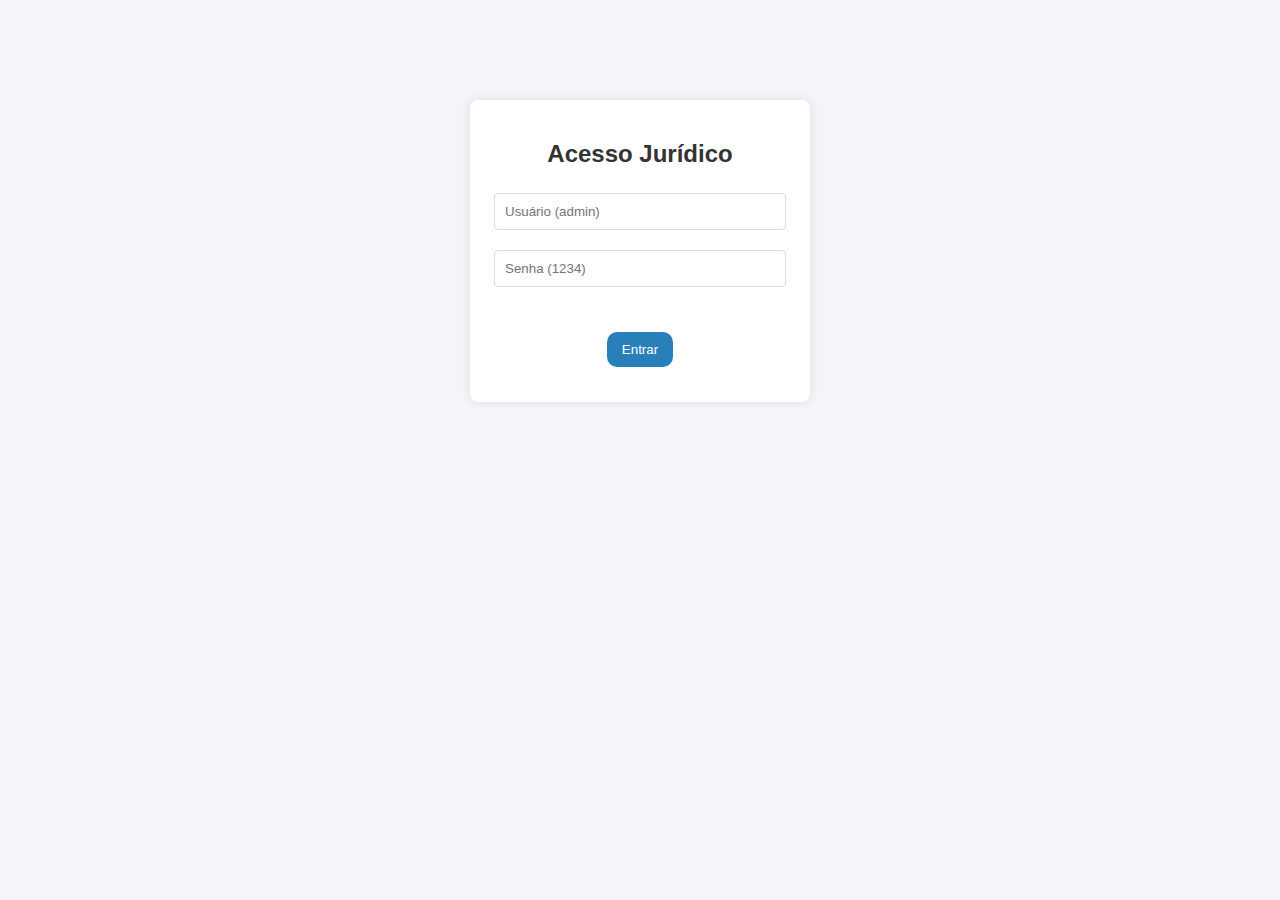
<file: index.html>
<!DOCTYPE html>
<html lang="pt-br">
<head>
    <meta charset="UTF-8">
    <meta name="viewport" content="width=device-width, initial-scale=1">
    <title>Login - Sistema Jurídico</title>
    <link rel="stylesheet" href="./style.css">
</head>
<body>
    <div class="login-container">
        <h2>Acesso Jurídico</h2>
        <div id="" style="display:none;">
            <strong id="loggedUser"></strong>
           
            
        </div>
        <input type="text" id="usuario" placeholder="Usuário (admin)">
        <input type="password" id="senha" placeholder="Senha (1234)">
        <button class="btn-acao" onclick="fazerLogin()">Entrar</button>
    </div>

    <script src="./js/app.js" defer></script>
    <script src="./js/login.js" defer></script>
    <script>
        document.addEventListener('DOMContentLoaded', function() {
            if (localStorage.getItem('authUser')) {
                const user = JSON.parse(localStorage.getItem('authUser'));
                const loggedArea = document.getElementById('loggedArea');
                if (loggedArea) {
                    document.getElementById('loggedUser').textContent = 'Logado como: ' + user.username;
                    loggedArea.style.display = 'block';
                }
            }
        });
    </script>
</body>
</html>
</file>
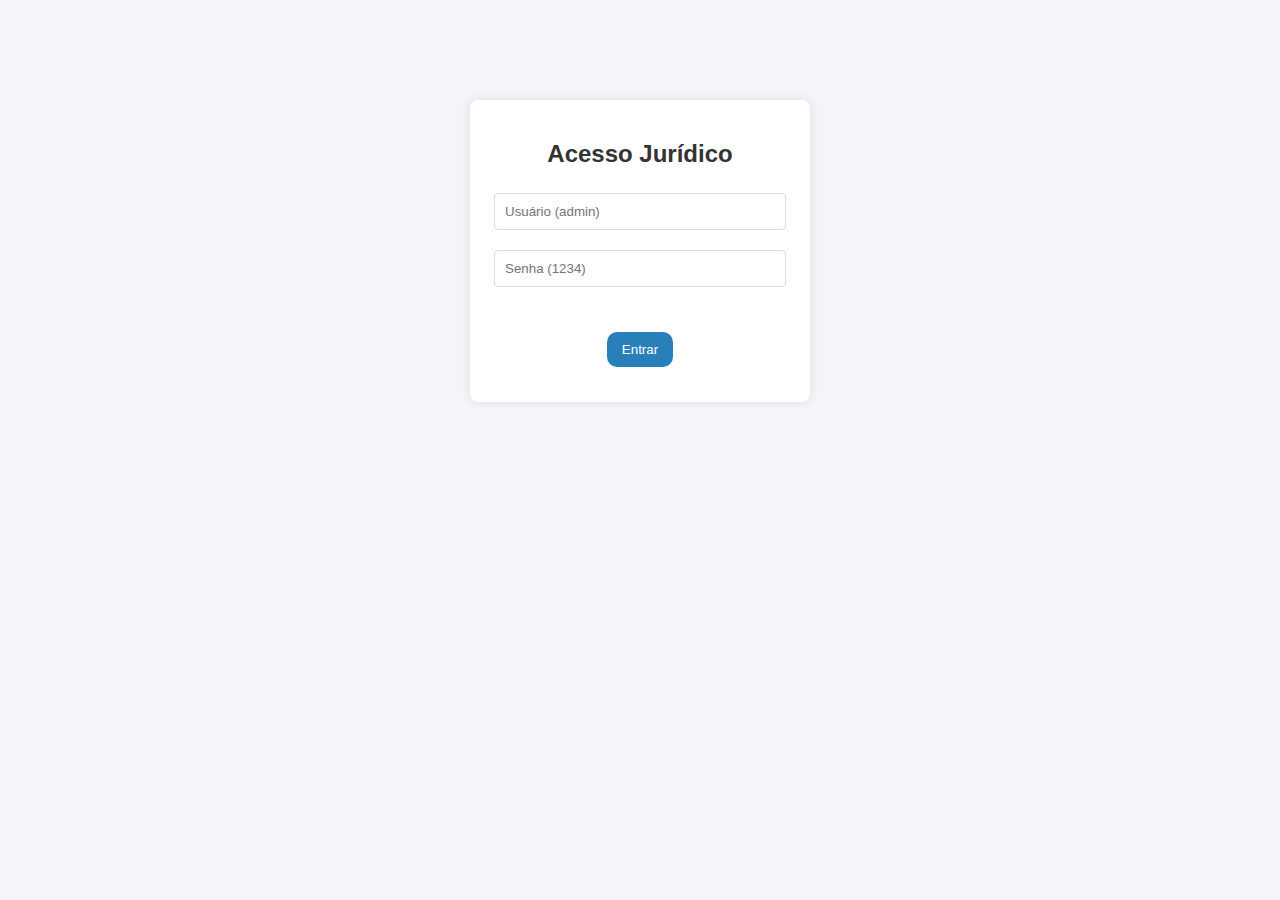
<file: sistema.html>
<!DOCTYPE html>
<html lang="pt-br">
<head>
    <meta charset="UTF-8">
    <meta name="viewport" content="width=device-width, initial-scale=1">
    <title>Painel de Controle Jurídico</title>
    <link rel="stylesheet" href="./style.css">
</head>
<body>

    <header>
        <h1>Sistema de Controle Jurídico</h1>
        <div class="user">
            <span id="username"></span>
            <button onclick="sair()" class="btn-acao" style="margin-left:10px;">Sair</button>
        </div>
    </header>

    <nav>
        <button onclick="mostrarAba('advogados')" class="active">Advogados</button>
        <button onclick="mostrarAba('clientes')">Clientes</button>
        <button onclick="mostrarAba('juizes')">Juízes</button>
    </nav>

    <div class="conteudo">

        <div id="advogados" class="secao ativa">
            <h2>Gerenciar Advogados</h2>
            <input type="hidden" id="advogadoIndex"> <input type="text" id="nomeAdvogado" placeholder="Nome do Advogado">
            <input type="text" id="oabAdvogado" placeholder="Nº OAB">
            <button class="btn-acao" onclick="salvarAdvogado()">Salvar Advogado</button>

            <table>
                <thead>
                    <tr>
                        <th>Nome</th>
                        <th>OAB</th>
                        <th>Ações</th>
                    </tr>
                </thead>
                <tbody id="tabelaAdvogados">
                    </tbody>
            </table>
        </div>

        <div id="clientes" class="secao">
            <h2>Gerenciar Clientes</h2>
            <input type="hidden" id="clienteIndex">
            <input type="text" id="nomeCliente" placeholder="Nome do Cliente">
            <input type="text" id="cpfCliente" placeholder="Nº CPF">
            <button class="btn-acao" onclick="salvarCliente()">Salvar Cliente</button>

            <table>
                <thead>
                    <tr>
                        <th>Nome</th>
                        <th>CPF</th>
                        <th>Ações</th>
                    </tr>
                </thead>
                <tbody id="tabelaClientes"></tbody>
            </table>
        </div>

        <div id="juizes" class="secao">
            <h2>Gerenciar Juízes</h2>
            <input type="hidden" id="juizIndex">
            <input type="text" id="nomeJuiz" placeholder="Nome do Juíz">
            <input type="text" id="matriculaJuiz" placeholder="Matrícula">
            <input type="text" id="varaJuiz" placeholder="Vara (ex: 1ª Vara Cível)">
            <button class="btn-acao" onclick="salvarJuiz()">Salvar Juíz</button>

            <table>
                <thead>
                    <tr>
                        <th>Nome</th>
                        <th>Matrícula</th>
                        <th>Vara</th>
                        <th>Ações</th>
                    </tr>
                </thead>
                <tbody id="tabelaJuizes"></tbody>
            </table>
        </div>

    </div>

    <script src="./js/app.js" defer></script>
    <script src="./js/login.js" defer></script>
</body>
</html>
</file>
<file: style.css>
/* Configurações Gerais */
body {
    font-family: 'Segoe UI', Tahoma, Geneva, Verdana, sans-serif;
    margin: 0;
    padding: 0;
    background-color: #f4f4f9;
    color: #333;
}

/* Estilo do Login */
.login-container {
    width: 300px;
    margin: 100px auto;
    padding: 20px;
    background: white;
    box-shadow: 0 0 10px rgba(0,0,0,0.1);
    border-radius: 8px;
    text-align: center;
}

/* Estilo do Sistema Principal */
header {
    background-color: #2c3e50;
    color: white;
    padding: 1rem;
    text-align: center;
}

.user {
    display: inline-flex;
    align-items: center;
    gap: .5rem;
    float: right;
    margin-right: 1rem;
}

.user #username {
    font-weight: 600;
}

.login-container #loggedArea {
    margin-bottom: 12px;
}

nav {
    display: ;
    justify-content: center;
    background-color: #34495e;
    padding: 10px;
}

nav button {
    background: none;
    border: none;
    color: white;
    padding: 10px 20px;
    cursor: pointer;
    font-size: 16px;
    transition: 0.3s;
}

nav button:hover, nav button.active {
    background-color: #2980b9;
    border-radius: 4px;
}

.conteudo {
    padding: 20px;
    max-width: 800px;
    margin: 0 auto;
}

.secao {
    display: none; /* Esconde todas as seções por padrão */
    background: white;
    padding: 20px;
    border-radius: 8px;
    box-shadow: 0 2px 5px rgba(0,0,0,0.05);
}

.secao.ativa {
    display: block; /* Mostra apenas a seção ativa */
}

/* Formulários e Tabelas */
input {
    width: 90%;
    padding: 10px;
    margin: 5px 0 15px 0;
    border: 1px solid #ddd;
    border-radius: 4px;
}

button.btn-acao {
    background-color: #2980b9;
    color: white;
    border: none;
    padding: 10px 15px;
    margin: 30px 0 15px 0;
    cursor: pointer;
    border-radius: 10px;
}

button.btn-acao:hover {
    background-color: #1c5980;
}

table {
    width: 100%;
    border-collapse: collapse;
    margin-top: 20px;
}

th, td {
    border-bottom: 1px solid #ddd;
    padding: 10px;
    text-align: left;
}

/* Botões da Tabela */
.btn-editar { background-color: #f39c12; color: white; border: none; padding: 5px 10px; cursor: pointer; margin-right: 5px;}
.btn-excluir { background-color: #c0392b; color: white; border: none; padding: 5px 10px; cursor: pointer;}
</file>
